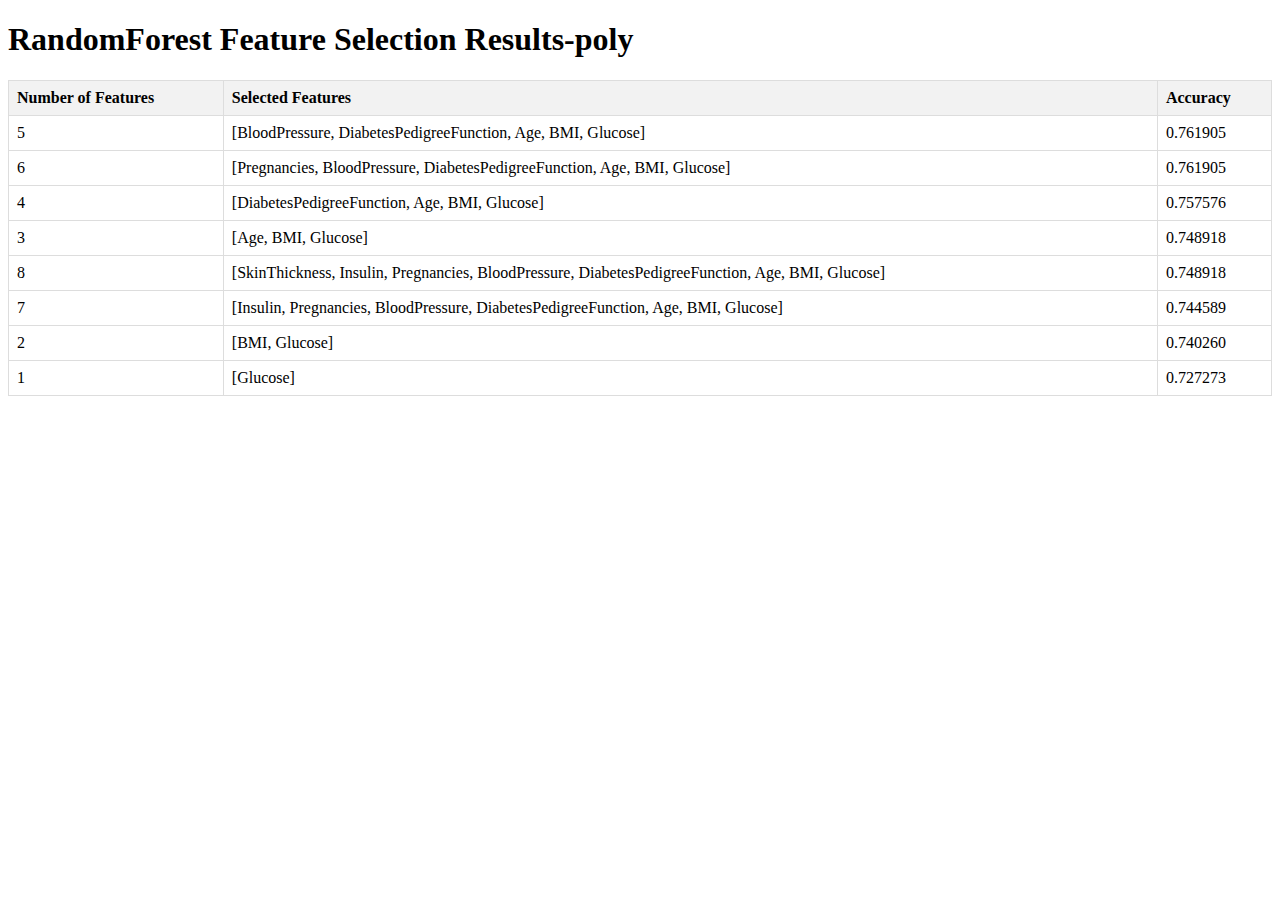
<file: 2023-2024/final/Final_Diabetes/svm_randomForest_poly.html>
<!DOCTYPE html>
<html lang="en">
<head>
    <meta charset="UTF-8">
    <meta name="viewport" content="width=device-width, initial-scale=1.0">
    <title>RandomForest Feature Selection Results</title>
    <style>
        table {
            border-collapse: collapse;
            width: 100%;
        }
        th, td {
            border: 1px solid #dddddd;
            text-align: left;
            padding: 8px;
        }
        th {
            background-color: #f2f2f2;
        }
    </style>
</head>
<body>
    <h1>RandomForest Feature Selection Results-poly</h1>
    <table border="1" class="dataframe">
  <thead>
    <tr style="text-align: right;">
      <th>Number of Features</th>
      <th>Selected Features</th>
      <th>Accuracy</th>
    </tr>
  </thead>
  <tbody>
    <tr>
      <td>5</td>
      <td>[BloodPressure, DiabetesPedigreeFunction, Age, BMI, Glucose]</td>
      <td>0.761905</td>
    </tr>
    <tr>
      <td>6</td>
      <td>[Pregnancies, BloodPressure, DiabetesPedigreeFunction, Age, BMI, Glucose]</td>
      <td>0.761905</td>
    </tr>
    <tr>
      <td>4</td>
      <td>[DiabetesPedigreeFunction, Age, BMI, Glucose]</td>
      <td>0.757576</td>
    </tr>
    <tr>
      <td>3</td>
      <td>[Age, BMI, Glucose]</td>
      <td>0.748918</td>
    </tr>
    <tr>
      <td>8</td>
      <td>[SkinThickness, Insulin, Pregnancies, BloodPressure, DiabetesPedigreeFunction, Age, BMI, Glucose]</td>
      <td>0.748918</td>
    </tr>
    <tr>
      <td>7</td>
      <td>[Insulin, Pregnancies, BloodPressure, DiabetesPedigreeFunction, Age, BMI, Glucose]</td>
      <td>0.744589</td>
    </tr>
    <tr>
      <td>2</td>
      <td>[BMI, Glucose]</td>
      <td>0.740260</td>
    </tr>
    <tr>
      <td>1</td>
      <td>[Glucose]</td>
      <td>0.727273</td>
    </tr>
  </tbody>
</table>
</body>
</html>
</file>
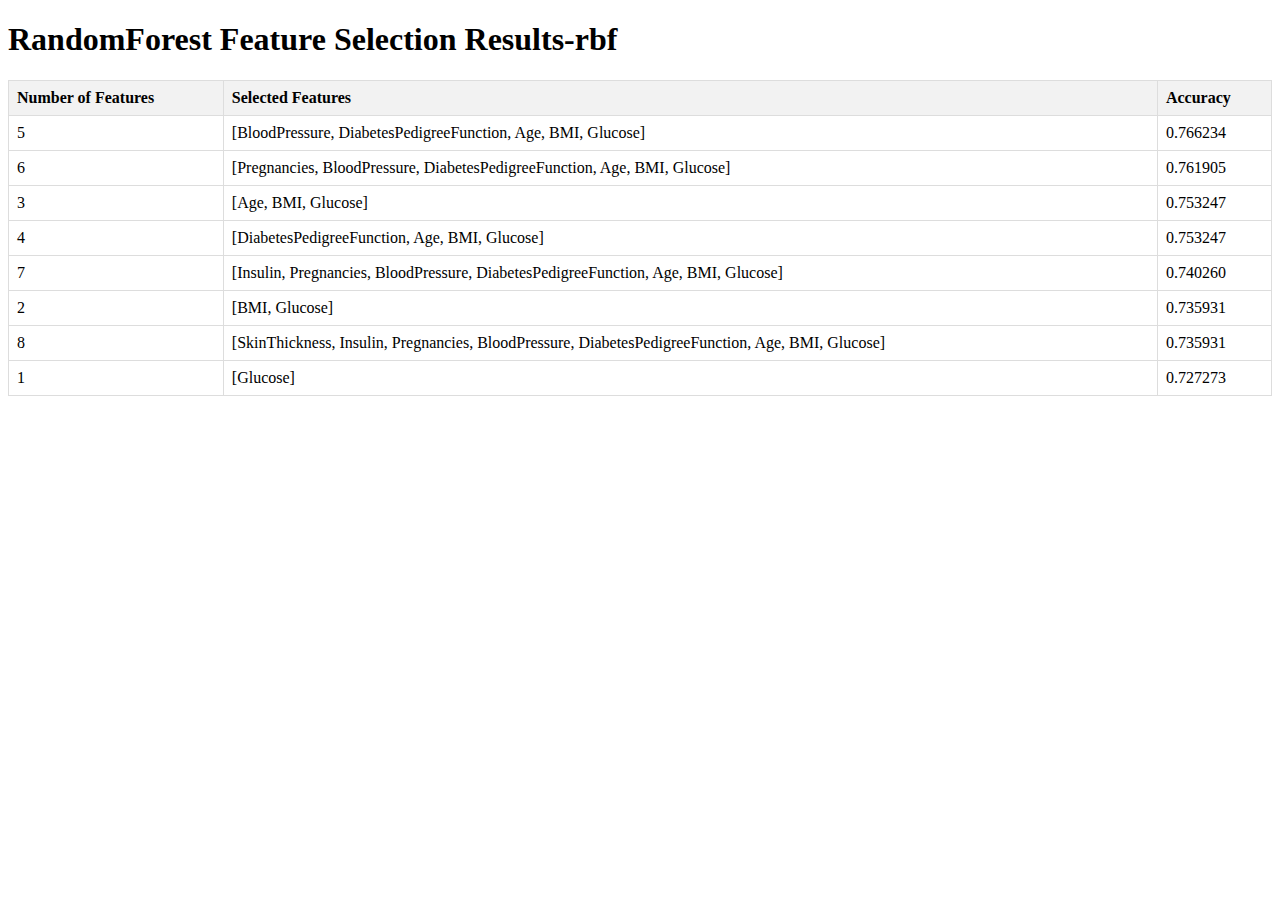
<file: 2023-2024/final/Final_Diabetes/svm_randomForest_rbf.html>
<!DOCTYPE html>
<html lang="en">
<head>
    <meta charset="UTF-8">
    <meta name="viewport" content="width=device-width, initial-scale=1.0">
    <title>RandomForest Feature Selection Results</title>
    <style>
        table {
            border-collapse: collapse;
            width: 100%;
        }
        th, td {
            border: 1px solid #dddddd;
            text-align: left;
            padding: 8px;
        }
        th {
            background-color: #f2f2f2;
        }
    </style>
</head>
<body>
    <h1>RandomForest Feature Selection Results-rbf</h1>
    <table border="1" class="dataframe">
  <thead>
    <tr style="text-align: right;">
      <th>Number of Features</th>
      <th>Selected Features</th>
      <th>Accuracy</th>
    </tr>
  </thead>
  <tbody>
    <tr>
      <td>5</td>
      <td>[BloodPressure, DiabetesPedigreeFunction, Age, BMI, Glucose]</td>
      <td>0.766234</td>
    </tr>
    <tr>
      <td>6</td>
      <td>[Pregnancies, BloodPressure, DiabetesPedigreeFunction, Age, BMI, Glucose]</td>
      <td>0.761905</td>
    </tr>
    <tr>
      <td>3</td>
      <td>[Age, BMI, Glucose]</td>
      <td>0.753247</td>
    </tr>
    <tr>
      <td>4</td>
      <td>[DiabetesPedigreeFunction, Age, BMI, Glucose]</td>
      <td>0.753247</td>
    </tr>
    <tr>
      <td>7</td>
      <td>[Insulin, Pregnancies, BloodPressure, DiabetesPedigreeFunction, Age, BMI, Glucose]</td>
      <td>0.740260</td>
    </tr>
    <tr>
      <td>2</td>
      <td>[BMI, Glucose]</td>
      <td>0.735931</td>
    </tr>
    <tr>
      <td>8</td>
      <td>[SkinThickness, Insulin, Pregnancies, BloodPressure, DiabetesPedigreeFunction, Age, BMI, Glucose]</td>
      <td>0.735931</td>
    </tr>
    <tr>
      <td>1</td>
      <td>[Glucose]</td>
      <td>0.727273</td>
    </tr>
  </tbody>
</table>
</body>
</html>
</file>
